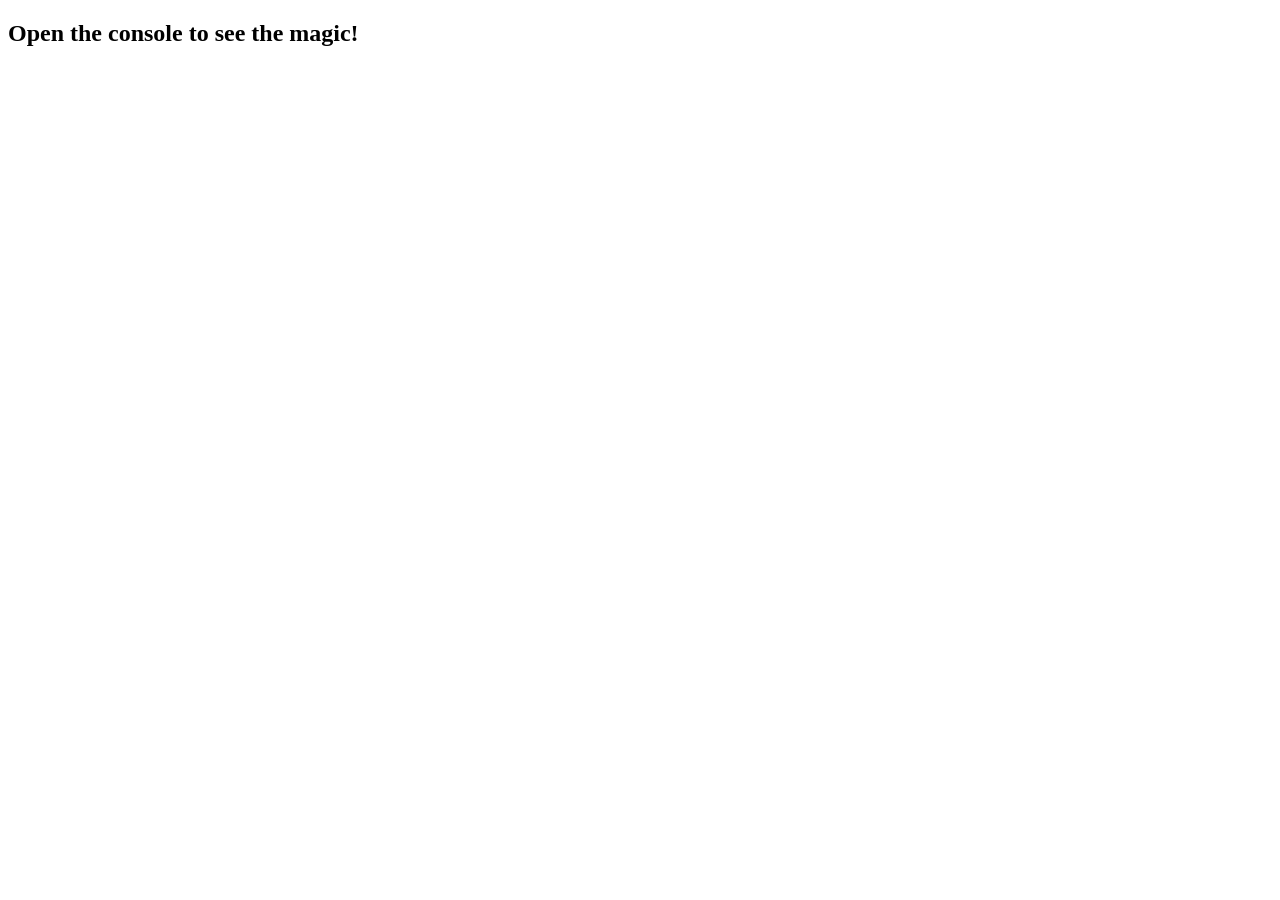
<file: 01-Stu_This-Window/index.html>
<!DOCTYPE html>
<html lang="en">
<head>
  <meta charset="UTF-8">
  <meta name="viewport" content="width=device-width, initial-scale=1.0">
  <meta http-equiv="X-UA-Compatible" content="ie=edge">
  <title>This Window</title>
</head>
<body>
  <h2>Open the console to see the magic!</h2>
  
  <script>console.log(this);</script>
</body>
</html>
</file>
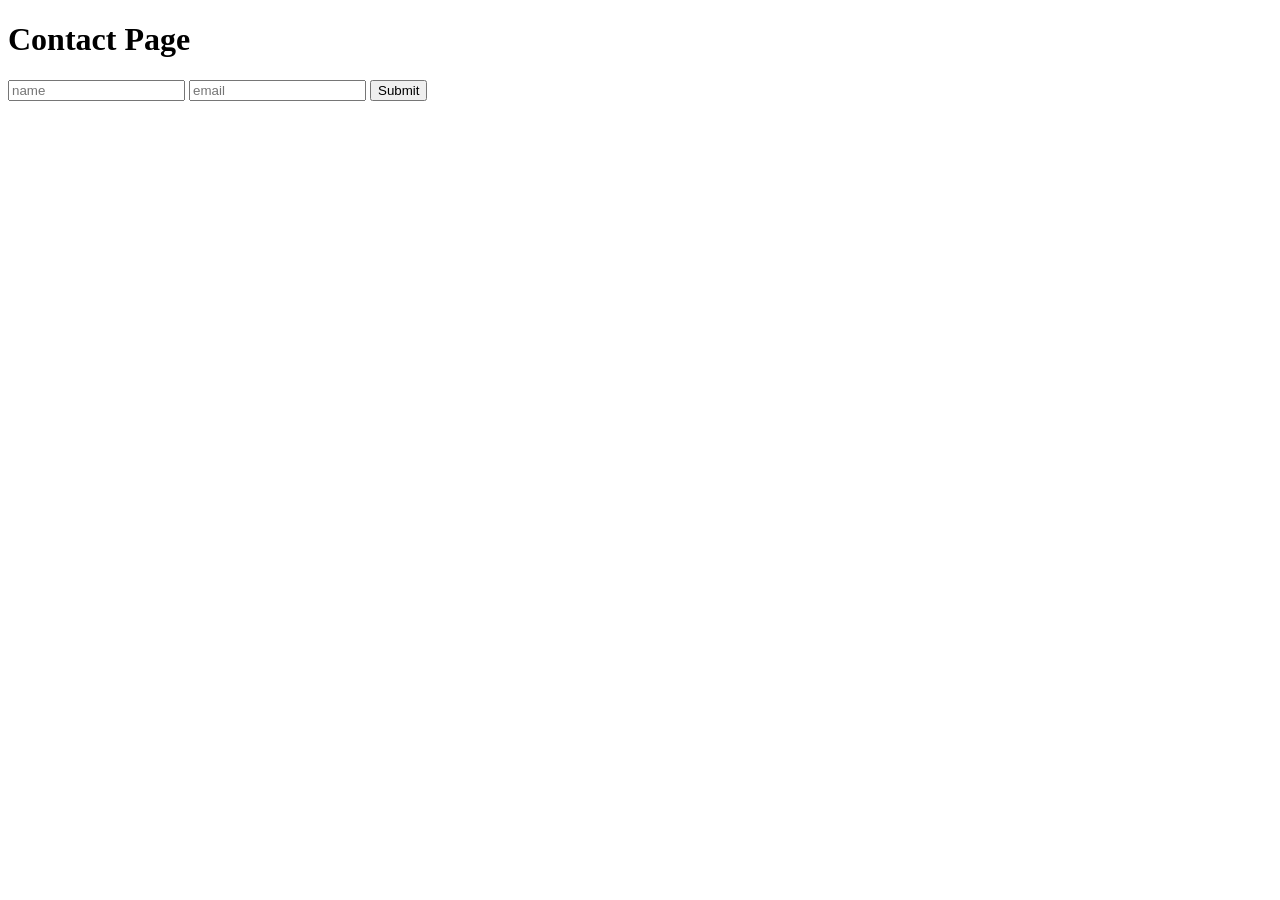
<file: 12-Ins_Preventing_Default_Events/index.html>
<!DOCTYPE html>
<html lang="en">
<head>
  <meta charset="UTF-8">
  <meta name="viewport" content="width=device-width, initial-scale=1.0">
  <meta http-equiv="X-UA-Compatible" content="ie=edge">
  <title>Event Prevent Default Demo</title>
</head>
<body>

  <h1>Contact Page</h1>
  <form>
    <input placeholder="name" id="name" />
    <input placeholder="email" id="email" />
    <button id="submit">Submit</button>
    <div>
      <h4 id="response"></h4>
    </div>
  </form>
  <script src="./script.js"></script>
</body>
</html>
</file>
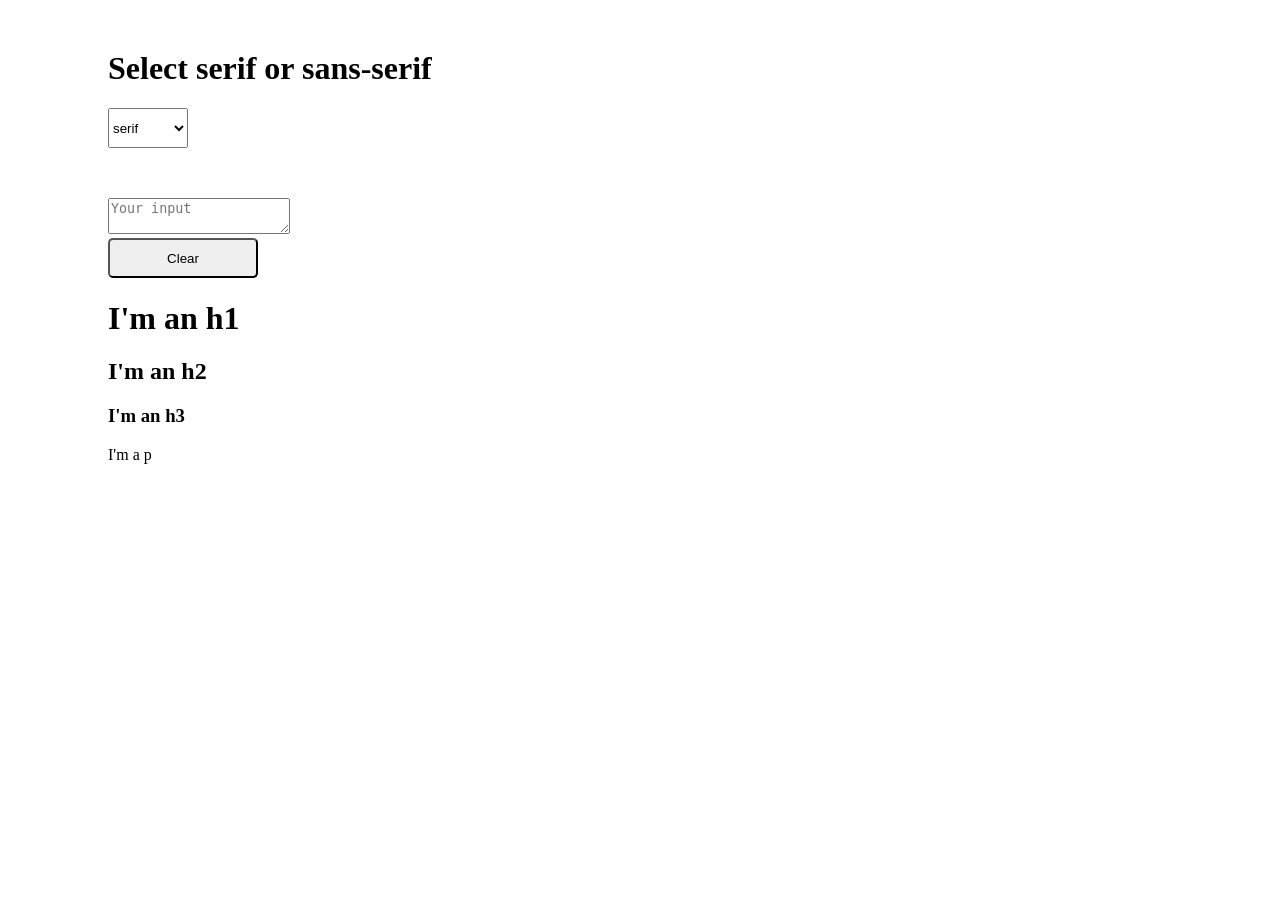
<file: 14-Ins_Other_Events/index.html>
<!DOCTYPE html>
<html lang="en">
<head>
  <meta charset="UTF-8">
  <meta name="viewport" content="width=device-width, initial-scale=1.0">
  <meta http-equiv="X-UA-Compatible" content="ie=edge">
  <title>Font Checker</title>
  <link rel="stylesheet" href="./style.css">
</head>
<body>
  <div class="container">
    <h1>Select serif or sans-serif</h1>
    <form>
      <select id="typeface">
        <option value="serif">
          serif
        </option>
        <option value="sans-serif">
          sans-serif
        </option>
      </select>
      <div style="margin-top: 50px;">
        <textarea id="textarea" placeholder="Your input" ></textarea>
        <div>
          <button id="clear">Clear</button>
        </div>
      </div>
    </form>
    <div class="elements">
      <h1 id="h1">I'm an h1</h1>
      <h2 id="h2">I'm an h2</h2>
      <h3 id="h3">I'm an h3</h3>
      <p id="p">I'm a p</p>
    </div>
  </div>
  <script src="./script.js"></script>
</body>
</html>
</file>
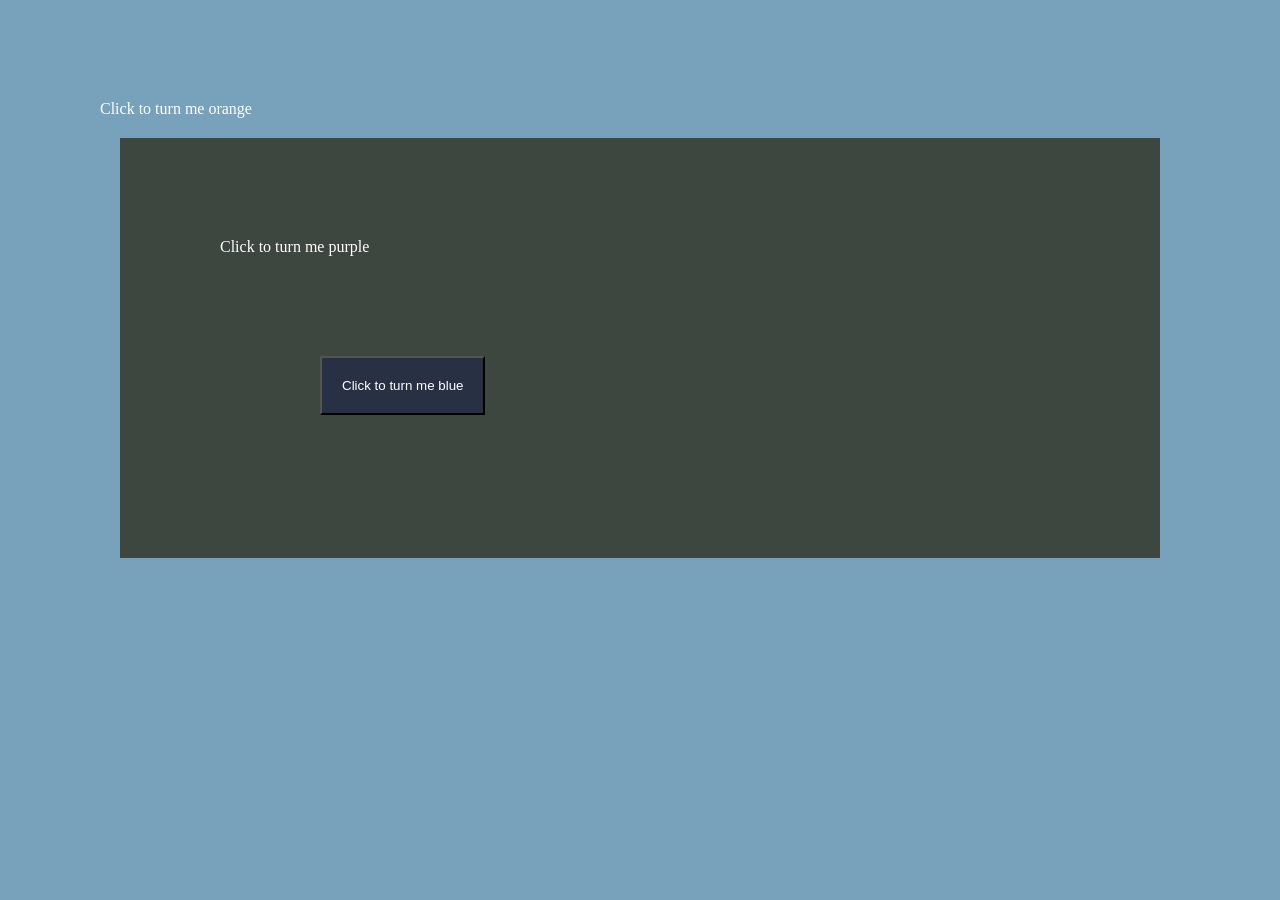
<file: 16-Ins_Event_Bubbling/index.html>
<!DOCTYPE html>
<html lang="en">
<head>
  <meta charset="UTF-8">
  <meta name="viewport" content="width=device-width, initial-scale=1.0">
  <meta http-equiv="X-UA-Compatible" content="ie=edge">
  <title>Document</title>
  <link rel="stylesheet" href="./style.css">
</head>
<body>
  <div class="outer-div">Click to turn me orange
    <div class="inner-div">Click to turn me purple
      <div>
        <button class="button">Click to turn me blue</button>
      </div>
      </div>
  </div>
  <script src="./script.js" ></script>
</body>
</html>
</file>
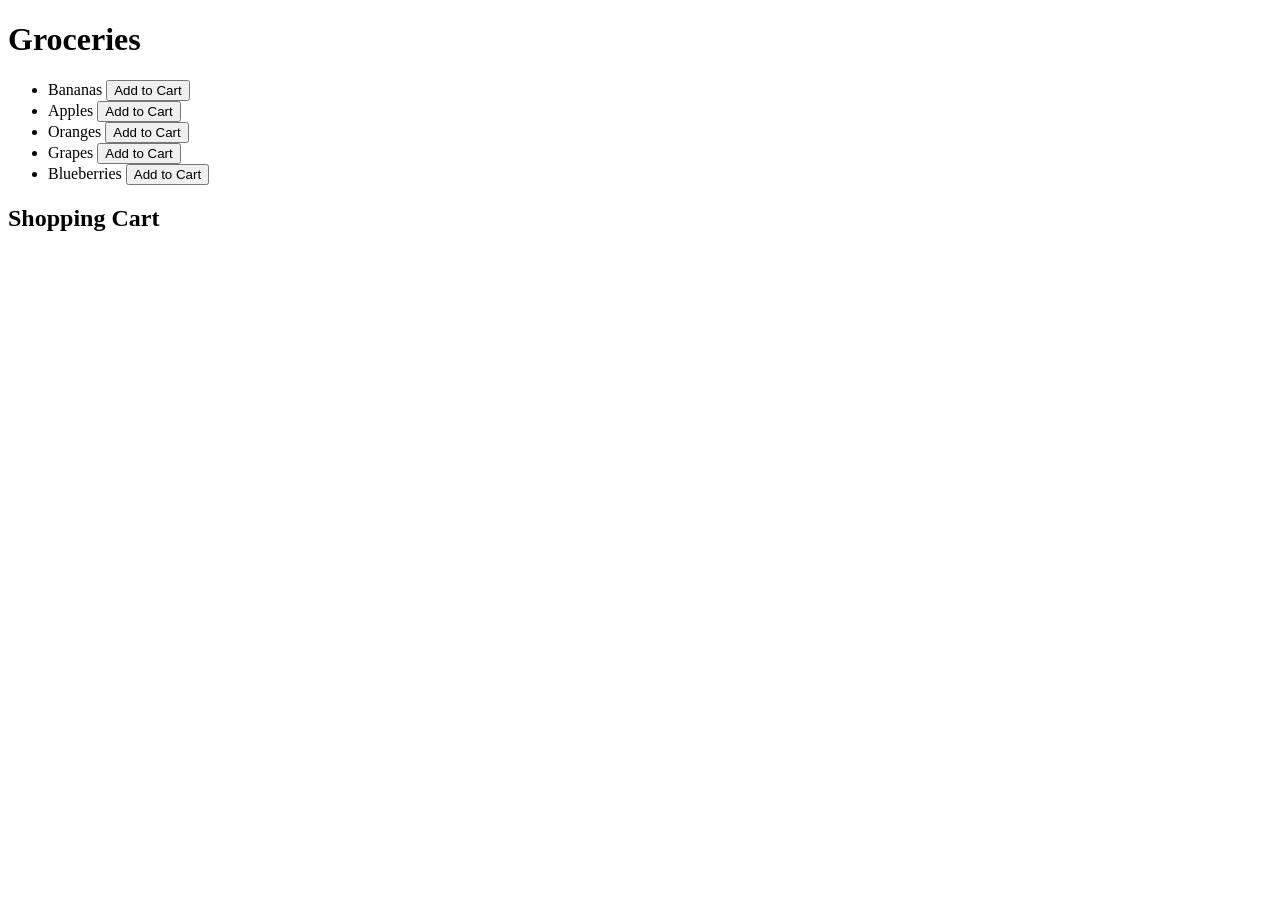
<file: 18-Ins_Event_Delegation/index.html>
<!DOCTYPE html>
<html lang="en">
<head>
  <meta charset="UTF-8">
  <meta name="viewport" content="width=device-width, initial-scale=1.0">
  <meta http-equiv="X-UA-Compatible" content="ie=edge">
  <title>Event Delegation Demo</title>
  <link rel="stylesheet" href="./style.css">
</head>
<body>
  <div class="container">
    <form>
      <h1>Groceries</h1>
      <ul id="grocery-list">
        <li id="0" >
          Bananas <button>Add to Cart</button>
        </li>
        <li id="1">
          Apples <button>Add to Cart</button>
        </li>
        <li id="2">
          Oranges <button>Add to Cart</button>
        </li>
        <li id="3">
          Grapes <button>Add to Cart</button>
        </li>
        <li id="4">
          Blueberries <button>Add to Cart</button>
        </li>
      </ul>
    </form>

    <h2>Shopping Cart</h2>
    <div id="shopping-cart">

    </div>
    
  </div>
  <script src="./script.js" ></script>
</body>
</html>
</file>
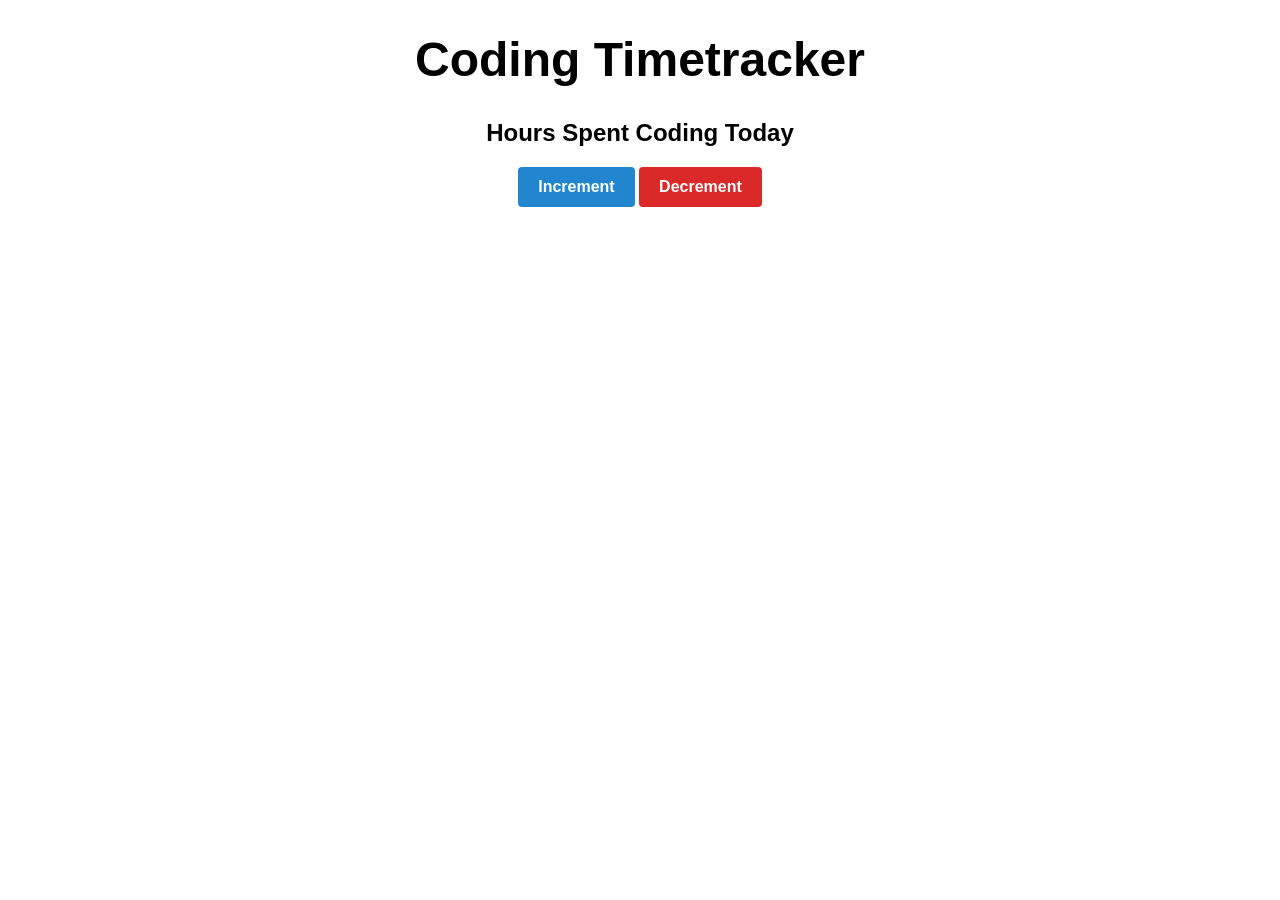
<file: 20-Ins_Local-Storage-Counter/index.html>
<!DOCTYPE html>
<html lang="en">
  <head>
    <meta charset="UTF-8" />
    <meta name="viewport" content="width=device-width, initial-scale=1.0" />
    <meta http-equiv="X-UA-Compatible" content="ie=edge" />
    <link rel="stylesheet" href="./style.css" />
    <title>Coding Timetracker</title>
  </head>
  <body>
    <div class="wrapper">
      <h1>Coding Timetracker</h1>
      <h2><span id="counter">0</span> Hours Spent Coding Today</h2>
      <button id="add">Increment</button>
      <button id="subtract">Decrement</button>
    </div>
    <script src="./script.js"></script>
  </body>
</html>
</file>
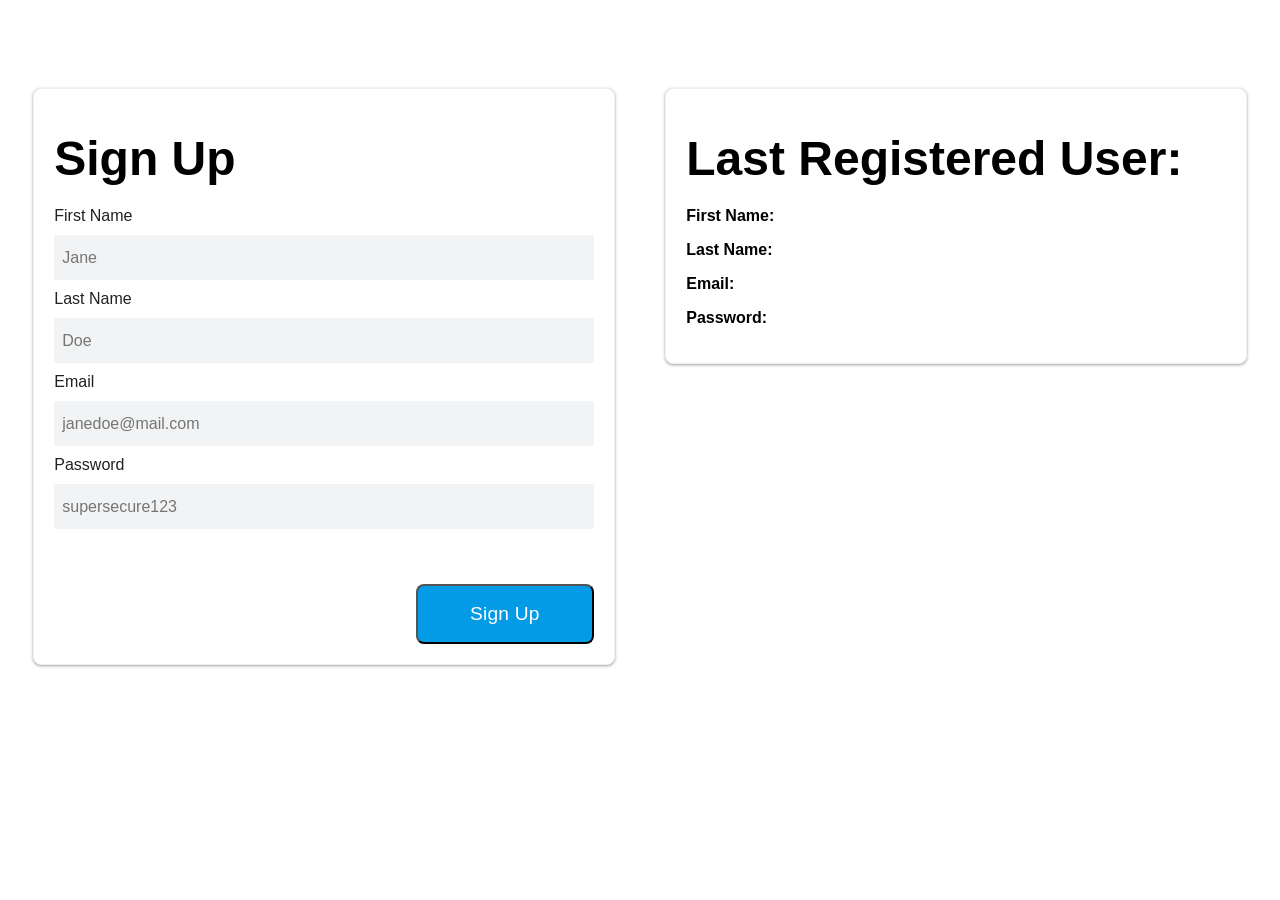
<file: 22-Ins_Local-Storage-Uh-oh/index.html>
<!DOCTYPE html>
<html lang="en">
  <head>
    <meta charset="UTF-8" />
    <meta name="viewport" content="width=device-width, initial-scale=1.0" />
    <meta http-equiv="X-UA-Compatible" content="ie=edge" />
    <link rel="stylesheet" href="./style.css" />
    <title>Auth Form</title>
  </head>
  <body>
    <div class="clearfix">
      <div class="card">
        <h2>Sign Up</h2>
        <form method="POST">
          <div class="input-group">
            <label for="first-name">First Name</label>
            <input type="text" name="first-name" id="first-name" placeholder="Jane" />
          </div>
          <div class="input-group">
            <label for="last-name">Last Name</label>
            <input type="text" name="last-name" id="last-name" placeholder="Doe" />
          </div>
          <div class="input-group">
            <label for="email">Email</label>
            <input type="text" name="email" id="email" placeholder="janedoe@mail.com" />
          </div>
          <div class="input-group">
            <label for="password">Password</label>
            <input type="password" name="password" id="password" placeholder="supersecure123" />
          </div>
          <div id="msg"></div>
          <button id="sign-up">Sign Up</button>
        </form>
      </div>

      <div class="card">
        <h2>Last Registered User:</h2>
        <p><strong>First Name:</strong> <span id="user-first-name"></span></p>
        <p><strong>Last Name:</strong> <span id="user-last-name"></span></p>
        <p><strong>Email:</strong> <span id="user-email"></span></p>
        <p><strong>Password:</strong> <span id="user-password"></span></p>
      </div>
    </div>
    <script src="./script.js"></script>
  </body>
</html>
</file>
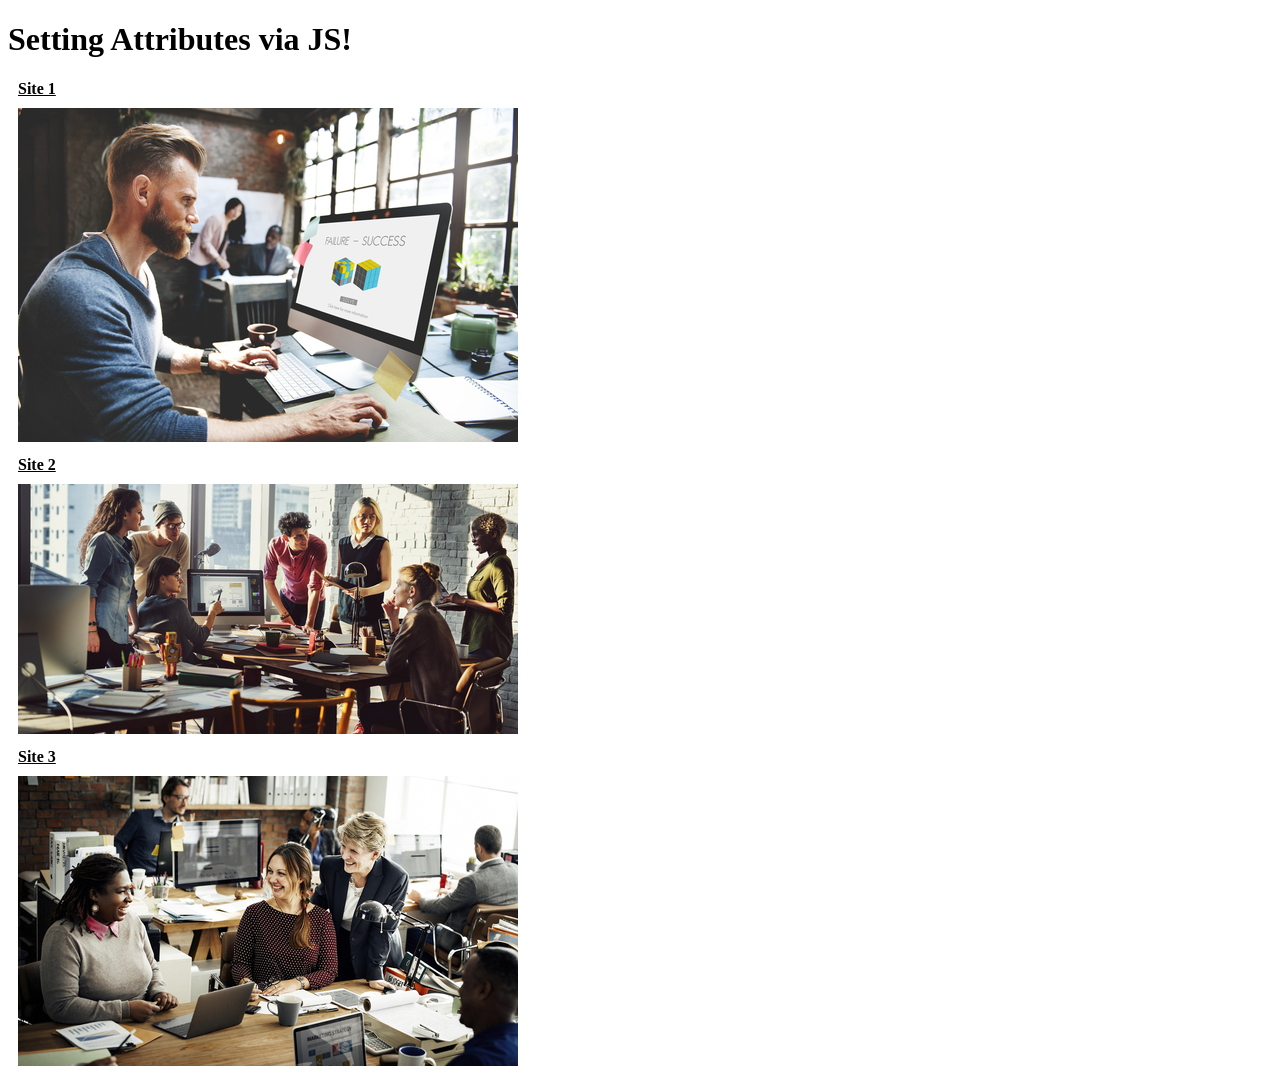
<file: 05-Stu_Setting-Attributes/Solved-dry/index.html>
<!DOCTYPE html>
<html lang="en">
<head>
  <meta charset="UTF-8">
  <meta name="viewport" content="width=device-width, initial-scale=1.0">
  <meta http-equiv="X-UA-Compatible" content="ie=edge">
  <title>Setting Attributes</title>
</head>
<body>
  <h1>Setting Attributes via JS!</h1>
  <div id="main">
    <div class="sites">
      <div class="site1">
        <h4></h4>
        <a>
          <img>
        </a>
      </div>
      <div class="site2">
        <h4></h4>
        <a>
          <img>
        </a>
      </div>
      <div class="site3">
        <h4></h4>
        <a>
          <img>
        </a>
      </div>
    </div>
  </div>

  <script src="./script.js"></script>
</body>
</html>
</file>
<file: 14-Ins_Other_Events/style.css>
.container {
  margin: 50px 100px;
}

input, select, button {
  height: 40px;
  margin-right: 30px;
}

button {
  width: 150px;
  border-radius: 5px;
  cursor: pointer;
}
</file>
<file: 16-Ins_Event_Bubbling/style.css>
*, *::before, *::after {
  box-sizing: border-box;
}

html, body, .outer-div {
  height: 100%;
  margin: 0;
  padding: 0;
}

body {
  color: white;
}

.outer-div {
  background-color: #78A1BB;
  cursor: pointer;
  padding: 100px;
}

.inner-div {
  height: 60%;
  background-color: rgb(61, 70, 63);
  padding: 100px;
  margin: 20px;
}

.button {
  background-color: #283044;
  color: white;
  padding: 20px;
  margin: 100px;
}
</file>
<file: 18-Ins_Event_Delegation/style.css>
.outer-div {
  width: 90%;
  height: 100vh;
  background-color: #78A1BB;
  cursor: pointer;
  padding: 100px;
}

.inner-div-1 {
  width: 90%;
  height: 100vh;
  background-color: #EBF5EE;
  padding: 100px;
}

.button {
  background-color: #283044;
  color: white;
  padding: 20px;
  margin: 100px;
}
</file>
<file: 20-Ins_Local-Storage-Counter/style.css>
*, *::before, *::after {
  box-sizing: border-box;
}

html {
  font-size: 16px;
  font-family: 'Segoe UI', Tahoma, Geneva, Verdana, sans-serif;
}

body {
  margin: 0;
  padding: 0;
  font-weight: normal;
}

.wrapper {
  width: 800px;
  margin: 0 auto;
  text-align: center;
}

h1 {
  font-size: 3em;
}

#add, #subtract {
  border-radius: 4px;
  border-style: none;
  box-shadow: rgba(34,36,38,.15) 0 0 0 0 inset;
  color: #fff;
  cursor: pointer;
  font-family: "Helvetica Neue",Arial,Helvetica,sans-serif;
  font-size: 1em;
  font-weight: 700;
  line-height: 0;
  padding: 20px;
}

#add {
  background-color: #2185d0;
}

#add:hover {
  background-color: #1678c2;
}

#subtract {
  background-color: #db2828;
}

#subtract:hover {
  background-color: #CF1919;
}
</file>
<file: 22-Ins_Local-Storage-Uh-oh/style.css>
*,
*::before,
*::after {
  box-sizing: border-box;
}

body {
  font-size: 16px;
  font-family: "Roboto", sans-serif;
}

h2 {
  font-size: 3em;
  margin: 0px;
  margin-top: 0.45em;
  margin-bottom: 0.45em;
}

button {
  background-color: #039be5;
  border-radius: 8px;
  color: #fff;
  cursor: pointer;
  font-size: 1.2em;
  letter-spacing: 0.21px;
  line-height: 16px;
  max-width: 255px;
  padding: 20px 52px;
  text-align: center;
  transition-duration: 0.15s;
  transition-property: background-color;
  transition-timing-function: linear;
  margin-top: 0.6em;
  float: right;
}

button:hover {
  background-color: #0288d1;
}

.input-group {
  margin-top: 10px;
  margin-bottom: 10px;
}

label {
  color: #212121;
}

input {
  background-color: #f1f3f4;
  border-radius: 2px;
  border-width: 0;
  color: #5f6368;
  font-size: 1em;
  height: 45px;
  line-height: 20px;
  margin: 0;
  margin-top: 10px;
  max-width: 100%;
  padding: 8px 8px 8px 8px;
  transition-delay: 0s, 0s;
  transition-duration: 0.2s, 0.2s;
  transition-property: background-color, color;
  transition-timing-function: ease, ease;
  vertical-align: middle;
  width: 100%;
}

input:hover {
  background-color: #e8eaed;
}

.card {
  background-color: #fff;
  border: 1px solid #eceff1;
  border-radius: 8px;
  box-shadow: rgba(60, 64, 67, 0.3) 0 1px 2px 0,
    rgba(60, 64, 67, 0.15) 0 1px 3px 1px;
  margin: 2%;
  margin-top: 80px;
  padding: 20px;
  width: 46%;
  overflow: hidden;
  position: relative;
  float: left;
}

.card::after {
  content: " ";
  display: block;
  clear: both;
}

.clearfix::after {
  content: " ";
  display: block;
  clear: both;
}

#msg {
  visibility: hidden;
  margin-top: 20px;
  font-weight: 700;
  height: 1.2em;
  font-size: 1.2em;
}

#msg.success,
#msg.error {
  visibility: visible;
}

#msg.success {
  color: #52b155;
}

#msg.error {
  color: #e6252c;
}
</file>
